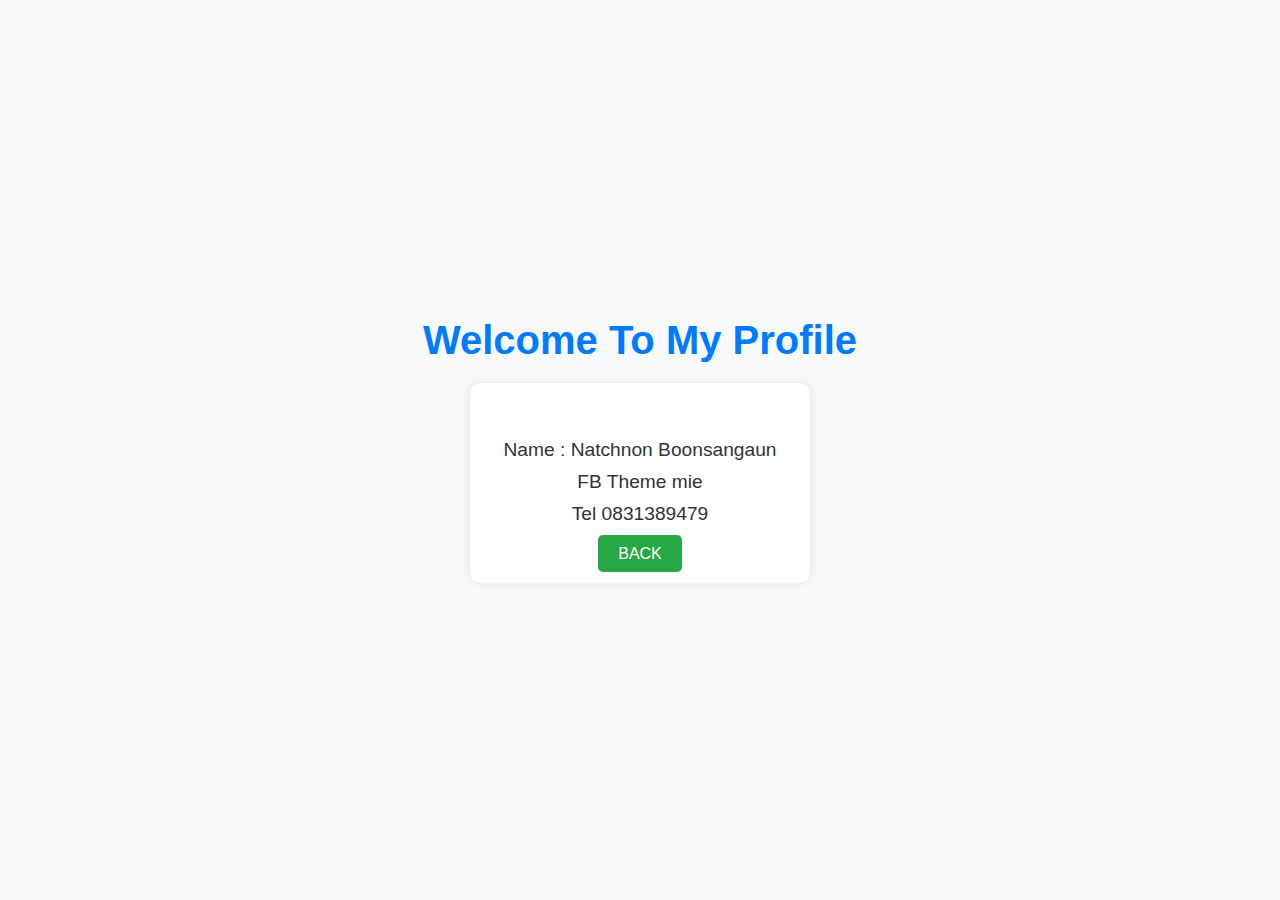
<file: contact.html>
<!DOCTYPE html>
<html lang="en">
<head>
    <meta charset="UTF-8">
    <meta name="viewport" content="width=device-width, initial-scale=1.0">
    <link rel="stylesheet" href="style2.css">
    <title>Contact</title>
</head>
<body>
        <div class="conhead">
            <h1>Welcome To My Profile</h1>
        </div>
        <div class="detail">
                <div class="de2">
                    <br><br><p>Name : Natchnon Boonsangaun</p>
                    <p>FB Theme mie</p>
                    <p>Tel 0831389479</p>
                    <div class="but">
                        <a class="button button1" type="button" href="index.html">BACK</a>
                    </div>
                </div>
        </div>
</body>
</file>
<file: style2.css>
/* Reset some basic styles */
body, h1, p, a {
    margin: 0;
    padding: 0;
    box-sizing: border-box;
}

body {
    font-family: Arial, sans-serif;
    background-color: #f8f9fa;
    color: #333;
    display: flex;
    justify-content: center;
    align-items: center;
    height: 100vh;
    flex-direction: column;
    text-align: center;
}

.conhead {
    margin-bottom: 20px;
}

h1 {
    color: #007bff;
    font-size: 2.5em;
}

.detail {
    background-color: #fff;
    padding: 20px;
    border-radius: 10px;
    box-shadow: 0 0 10px rgba(0, 0, 0, 0.1);
    width: 300px;
    text-align: center;
}

.detail p {
    font-size: 1.2em;
    margin-bottom: 10px;
}

.but {
    margin-top: 20px;
}

.button {
    text-decoration: none;
    font-size: 1em;
    color: #fff;
    background-color: #007bff;
    padding: 10px 20px;
    border-radius: 5px;
    transition: background-color 0.3s;
}

.button:hover {
    background-color: #0056b3;
}

.button1 {
    background-color: #28a745;
}

.button1:hover {
    background-color: #218838;
}
</file>
